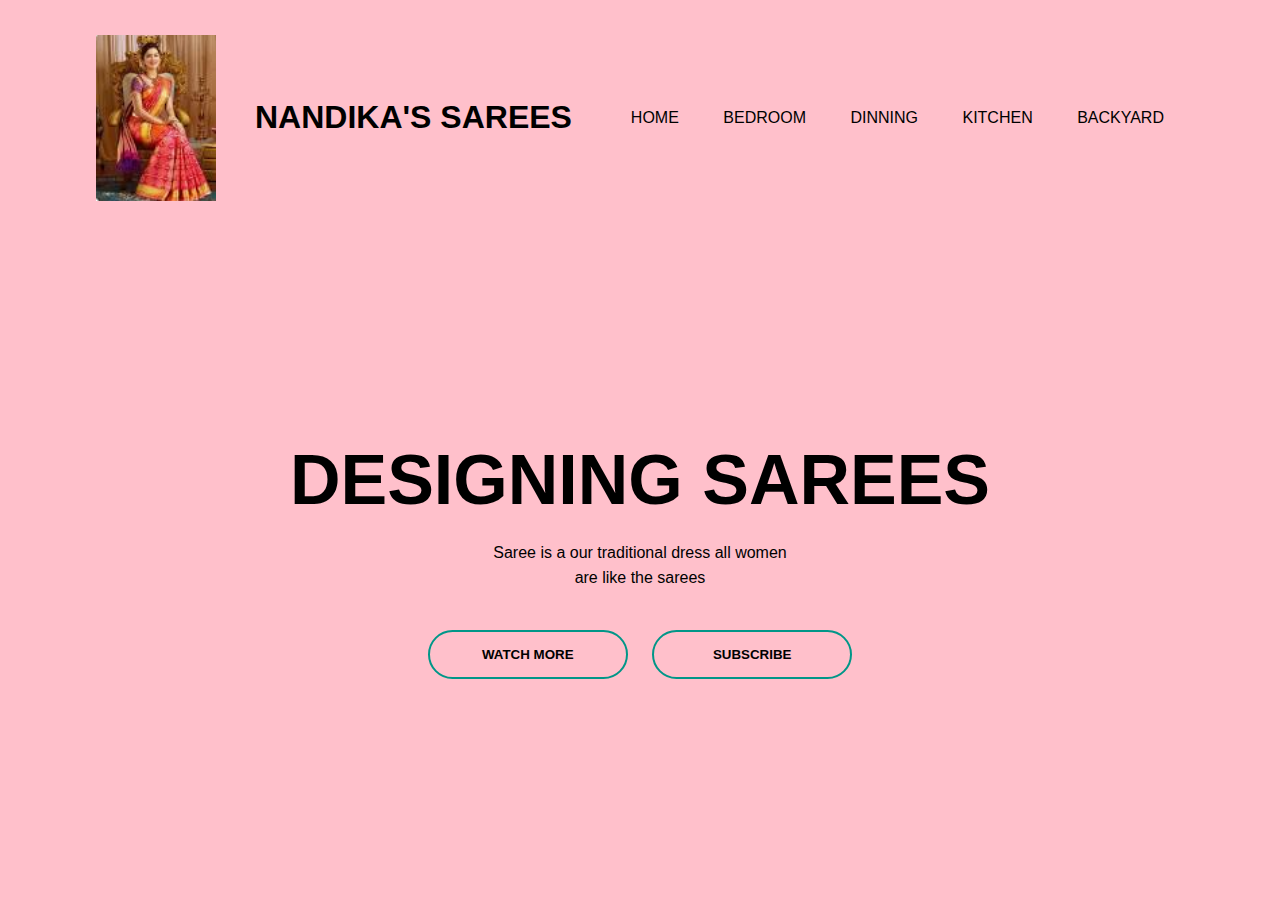
<file: index.html>
<html>

<head>

    <title>webpage</title>

    <meta name="viewport" content="width=device-width, initial-scale=1">

    <link rel="stylesheet" href="style8.css">

</head>

<body>

    <div class="banner">

        <div class="navbar">

            <img src="saree.png" class="logo"><h1>NANDIKA'S SAREES</h1>

            <ul>

                <li><a href="#">Home</a></li>

                <li><a href="#">Bedroom</a></li>

                <li><a href="#">Dinning</a></li>

                <li><a href="#">Kitchen</a></li>

                <li><a href="#">Backyard</a></li>

            </ul> 

        </div>

    <div class="content">

        <h1>DESIGNING SAREES</h1>

        <p>Saree is a our traditional dress all women <br>  

            are like the sarees</p>

        <div>

            <button type="button"><span></span> WATCH MORE</button>

            <button type="button"><span></span>SUBSCRIBE</button>

        </div>

    </div>

    </div>

    <script>

        document.querySelectorAll('a[href^="#"]').forEach(anchor => {

            anchor.addEventListener('click', function(e) {

                e.preventDefault();



                const targetId = this.getAttribute('href').substring(1);

                const targetElement = document.getElementById(targetId);



                if(targetElement) {

                    window.scrollTo({

                        top: targetElement.offsetTop,

                        behaviour: 'smooth'

                    });

                });

            });             

         });

     </script>

</body>

</html>
</file>
<file: style8.css>
*{
    background-color:pink;
    margin:0;
    padding:0;
    font-family:sans-serif;
}
.banner{
    width:100%;
    height:100%;
    background-image: linear-gradient(rgba(0,0,0,0,75),rgba(0,0,0,0,75)),url(home.jpg);
    background-size: cover;
    background-position: center;
}
.banner img src{
    font-size:30px;
   height:100px;
   width:100px;
}
.navbar{
    width:85%;
    margin:auto;
    padding:35px 0;
    display: flex;
    align-items: center;
    justify-content:space-between ;
}
.logo{
    width: 120px;
    cursor: pointer;
}
.navbar ul li{
    list-style: none;
    display: inline-block;
    margin:0 20px;
    position: relative;
}
.navbar ul li a{
    text-decoration: none;
    color:#000;
    text-transform: uppercase;
}
.navbar ul li::after{
    content: '';
    height: 3px;
    width: 0;
    background: #009688;
    position: absolute;
    left: 0;
    bottom: -10px;
    transition: 0.5s;
}
.navbar ul li:hover::after{
    width: 10%;
}
.content{
    width: 100%;
    position: absolute;
    top: 40%;
    transform: translate(-50);
    text-align: center;
    color: #000;
}
.content h1{
    font-size: 70px;
    margin-top: 80px;
}
.content p{
    margin: 20px auto;
    font-weight: 100;
    line-height: 25px;
}
button{
    width: 200px;
    padding: 15px 0;
    text-align: center;
    margin: 20px 10px;
    border-radius: 25px;
    font-weight: bold;
    border: 2px solid #009688;
    background: transparent;
    color: #000;
    cursor: pointer;
    position: relative;
    overflow: hidden;
}
span{
    background: #009688;
    height: 100%;
    width: 100%;
    border-radius: 25px;
    position: absolute;
    left: 0;
    bottom: 0;
    z-index: -1;
    transition: 0.5%;
}
button:hover span{
    width: 100%;
}
button:hover{
    border: none;
}
</file>
